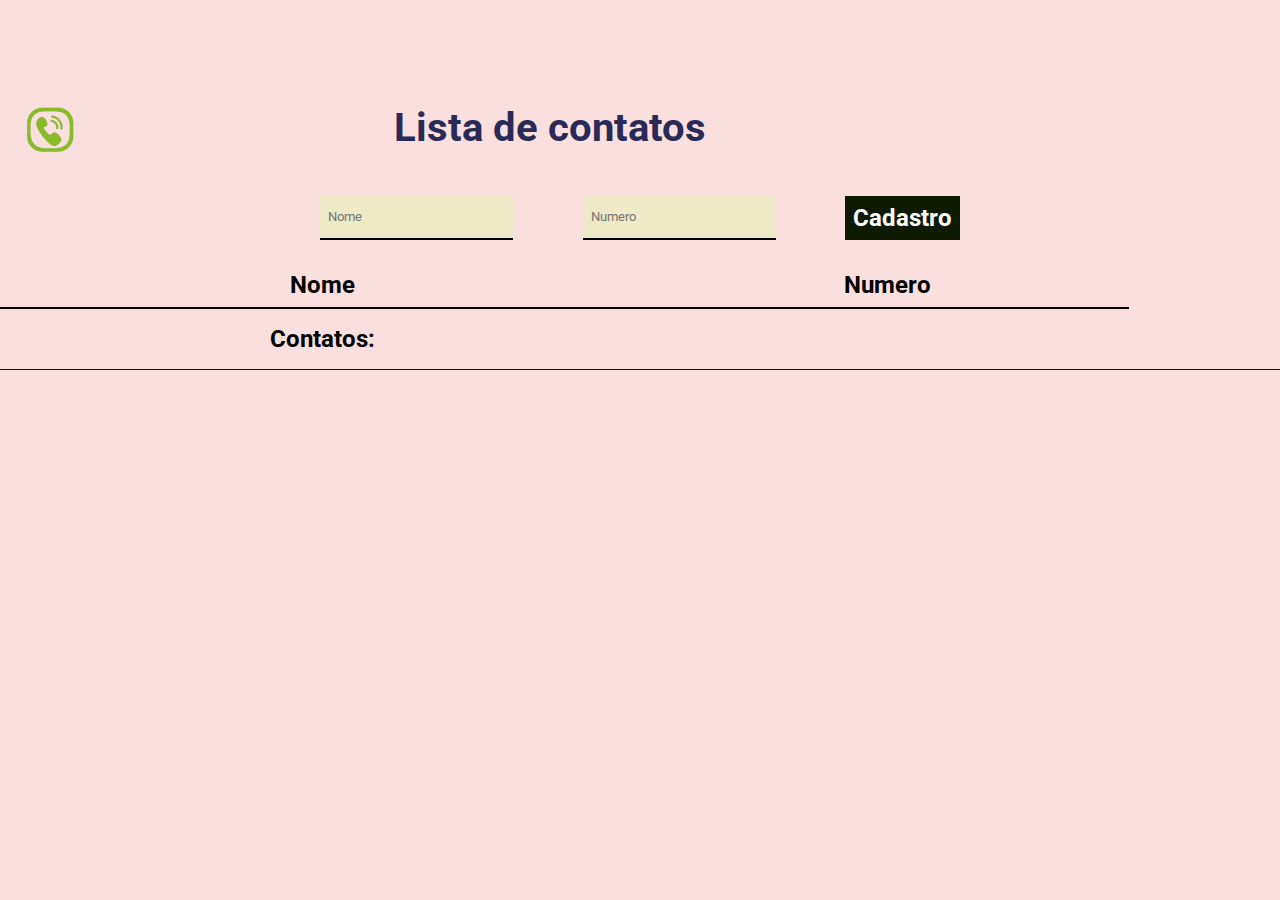
<file: index.html>
<!DOCTYPE html>
<html lang="pt-br">
<head>
    <meta charset="UTF-8">
    <meta name="viewport" content="width=device-width, initial-scale=1.0">
    <title>Lista de contato</title>
    <link rel="stylesheet" href="styles.css">
    <link rel="preconnect" href="https://fonts.googleapis.com">
    <link rel="preconnect" href="https://fonts.gstatic.com" crossorigin>
    <link href="https://fonts.googleapis.com/css2?family=Roboto:wght@400;700&display=swap" rel="stylesheet">
</head>
<body>
    <div class="conteiner">

    <header> 
        <img src="phone.png" width="100"/>
        <h1> Lista de contatos  </h1>
    </header>

    <form id="form-contato">

        <input type="text" id="nome-contato" placeholder="Nome"/>
        <input type="tel" id="num-contato" placeholder="Numero" /> 
        <button type="submit">Cadastro</button>

    </form>

    <table cellspacing="0">
        <thead>
            <tr>
                <th>
                    Nome
                </th>
                <th>
                    Numero
                </th>
            </tr>    
        </thead>
        <tbody>


        </tbody>
            <tfoot>
                <tr>
                    <td>Contatos: </td>
                    <td id="nome-final">  </td>
                    <td id="numero-final"></td>
                </tr>
            </tfoot>
    </table>

    </div>

    <script src="./main.js"></script>
    
</body>
</html>
</file>
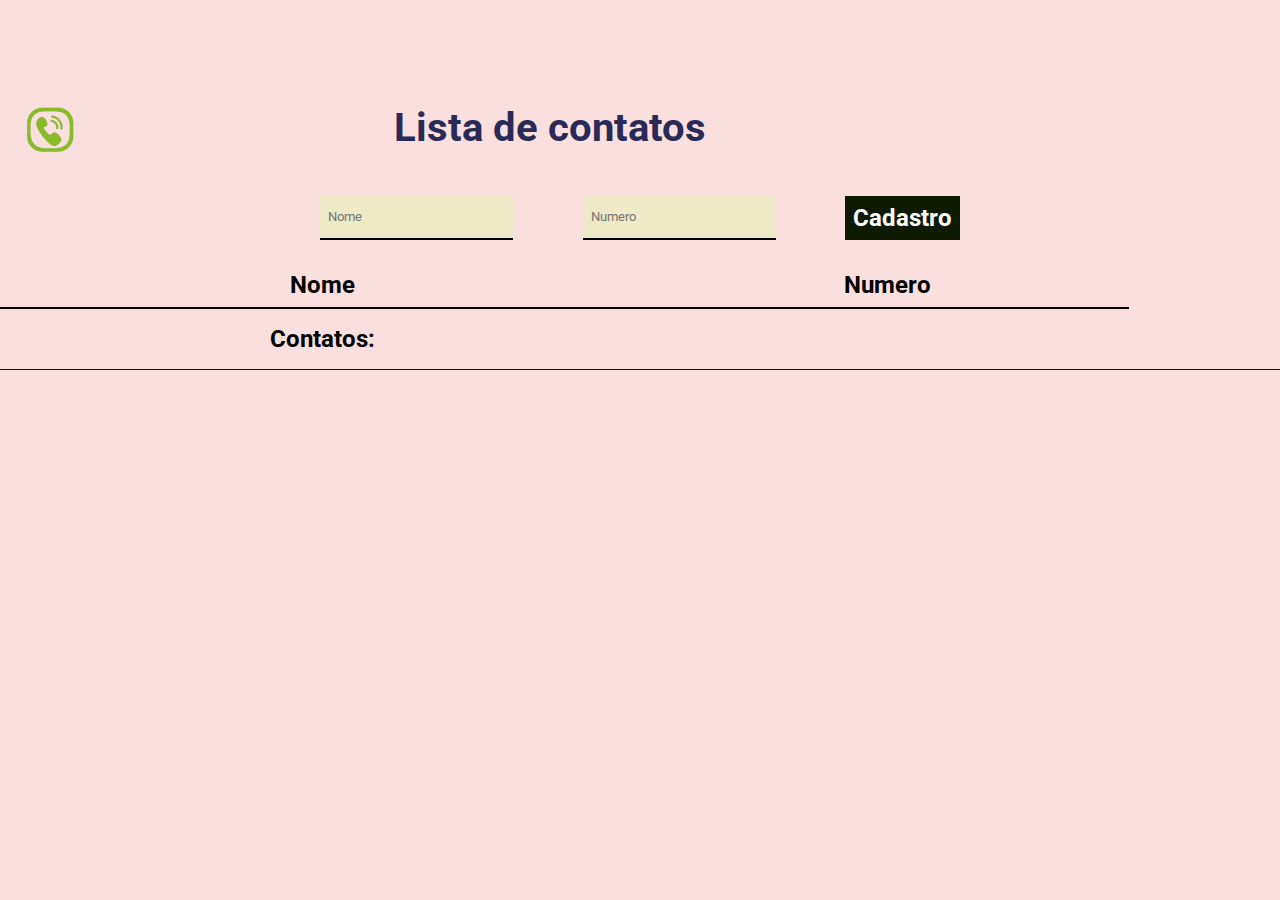
<file: Contatos.html>
<!DOCTYPE html>
<html lang="pt-br">
<head>
    <meta charset="UTF-8">
    <meta name="viewport" content="width=device-width, initial-scale=1.0">
    <title>Lista de contato</title>
    <link rel="stylesheet" href="main.css">
    <link rel="preconnect" href="https://fonts.googleapis.com">
    <link rel="preconnect" href="https://fonts.gstatic.com" crossorigin>
    <link href="https://fonts.googleapis.com/css2?family=Roboto:wght@400;700&display=swap" rel="stylesheet">
</head>
<body>
    <div class="conteiner">

    <header> 
        <img src="phone.png" width="100"/>
        <h1> Lista de contatos  </h1>
    </header>

    <form id="form-contato">

        <input type="text" id="nome-contato" placeholder="Nome"/>
        <input type="tel" id="num-contato" placeholder="Numero" /> 
        <button type="submit">Cadastro</button>

    </form>

    <table cellspacing="0">
        <thead>
            <tr>
                <th>
                    Nome
                </th>
                <th>
                    Numero
                </th>
            </tr>    
        </thead>
        <tbody>


        </tbody>
            <tfoot>
                <tr>
                    <td>Contatos: </td>
                    <td id="nome-final">  </td>
                    <td id="numero-final"></td>
                </tr>
            </tfoot>
    </table>

    </div>

    <script src="./index.js"></script>
    
</body>
</html>
</file>
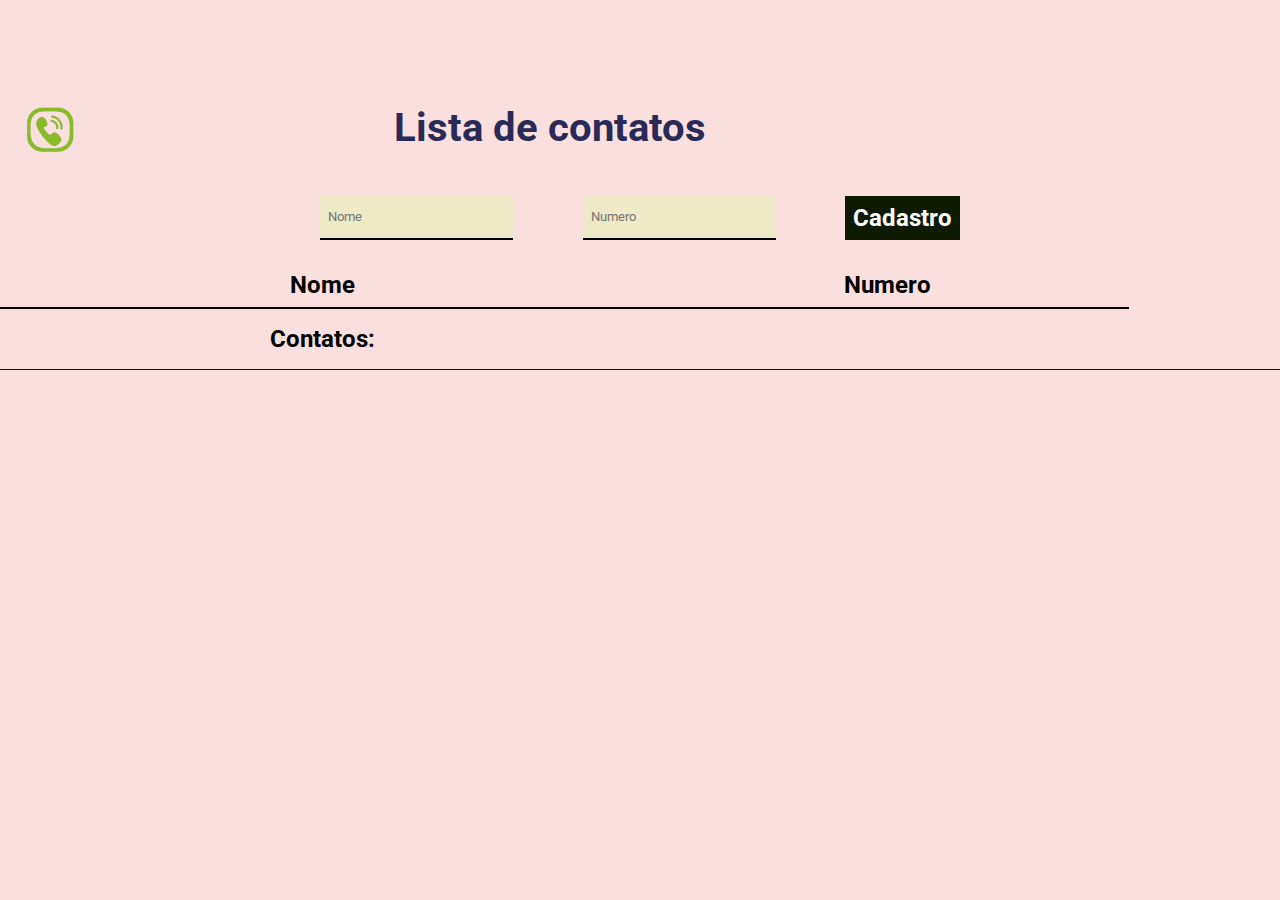
<file: Tabela de contato.html>
<!DOCTYPE html>
<html lang="en">
<head>
    <meta charset="UTF-8">
    <meta name="viewport" content="width=device-width, initial-scale=1.0">
    <title>Lista de contato</title>
    <link rel="stylesheet" href="main.css">
    <link rel="preconnect" href="https://fonts.googleapis.com">
    <link rel="preconnect" href="https://fonts.gstatic.com" crossorigin>
    <link href="https://fonts.googleapis.com/css2?family=Roboto:wght@400;700&display=swap" rel="stylesheet">
</head>
<body>
    <div class="conteiner">

    <header> 
        <img src="phone.png" width="100"/>
        <h1> Lista de contatos  </h1>
    </header>

    <form id="form-contato">

        <input type="text" id="nome-contato" placeholder="Nome"/>
        <input type="tel" id="num-contato" placeholder="Numero" /> 
        <button type="submit">Cadastro</button>

    </form>

    <table cellspacing="0">
        <thead>
            <tr>
                <th>
                    Nome
                </th>
                <th>
                    Numero
                </th>
            </tr>    
        </thead>
        <tbody>


        </tbody>
            <tfoot>
                <tr>
                    <td>Contatos: </td>
                    <td id="nome-final">  </td>
                    <td id="numero-final"></td>
                </tr>
            </tfoot>
    </table>

    </div>

    <script src="./index.js"></script>
    
</body>
</html>
</file>
<file: styles.css>
*{
    margin:0;
    padding: 0;
    box-sizing: border-box;
    font-family: 'Roboto', sans-serif;
}

body{
    background-color: #fadfdf;
    padding-top: 100px;
}

header{
    display: flex;
    align-items: center;
    margin-bottom: 40px;
}


header h1 {
    font-size: 40px;
    font-weight: bold;
    color: rgb(42, 42, 87);
    margin-left: 23%;
}

.container{
    max-width: 960px;
    width: 100%;
    margin: 0 auto;
    

}

form{
    display: flex;
    max-width: 640px;
    width: 100%;
    justify-content: space-between;
    margin-left: 25%;
    margin-bottom: 23px;
}

form input{
    font-size: 23;
    background-color: #eee9c6;
    border:none;
    border-bottom: 2px solid #000;
    padding: 8px;
  

}

form button{
    background-color: rgb(14,27,2);
    color:#fff;
    font-size: 24px;
    font-weight: bold;
    border: none;
    cursor: pointer;
    padding: 8px;
}

table{
    width: 100%;
   
}

table th{
    border-bottom: 2px solid #000;
    font-size: 24px;
    font-weight: bold;
    padding: 8px;
}

table td{

    text-align: center;
    font-size: 18px;
    padding: 16px 0;
    border-bottom: 1px solid rgb(14,27,2);


}

tfoot td{
    font-size:24px ;
    text-align: center;
    padding: 16px;
    font-weight: bold;
    
}
</file>
<file: main.css>
*{
    margin:0;
    padding: 0;
    box-sizing: border-box;
    font-family: 'Roboto', sans-serif;
}

body{
    background-color: #fadfdf;
    padding-top: 100px;
}

header{
    display: flex;
    align-items: center;
    margin-bottom: 40px;
}


header h1 {
    font-size: 40px;
    font-weight: bold;
    color: rgb(42, 42, 87);
    margin-left: 23%;
}

.container{
    max-width: 960px;
    width: 100%;
    margin: 0 auto;
    

}

form{
    display: flex;
    max-width: 640px;
    width: 100%;
    justify-content: space-between;
    margin-left: 25%;
    margin-bottom: 23px;
}

form input{
    font-size: 23;
    background-color: #eee9c6;
    border:none;
    border-bottom: 2px solid #000;
    padding: 8px;
  

}

form button{
    background-color: rgb(14,27,2);
    color:#fff;
    font-size: 24px;
    font-weight: bold;
    border: none;
    cursor: pointer;
    padding: 8px;
}

table{
    width: 100%;
   
}

table th{
    border-bottom: 2px solid #000;
    font-size: 24px;
    font-weight: bold;
    padding: 8px;
}

table td{

    text-align: center;
    font-size: 18px;
    padding: 16px 0;
    border-bottom: 1px solid rgb(14,27,2);


}

tfoot td{
    font-size:24px ;
    text-align: center;
    padding: 16px;
    font-weight: bold;
    
}
</file>
